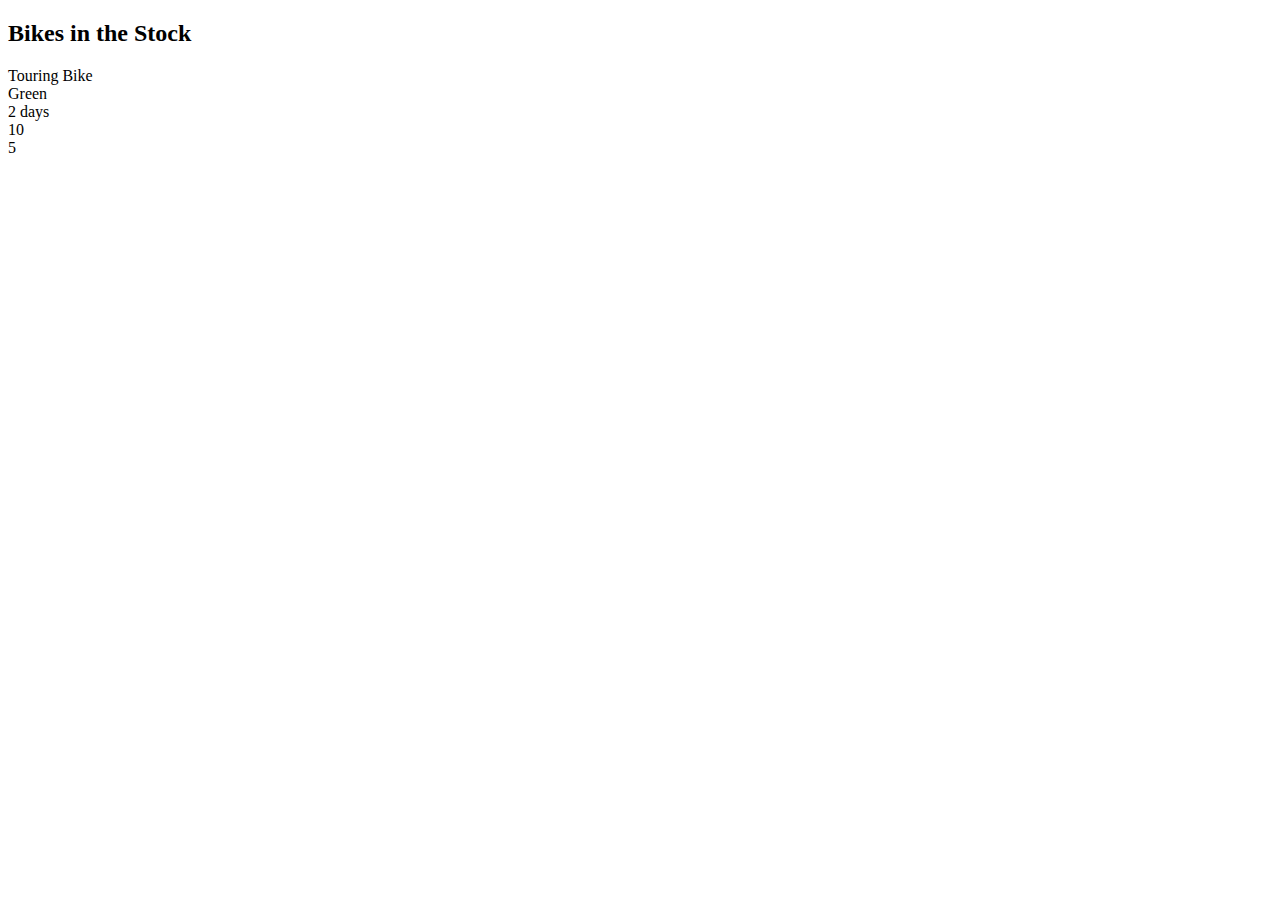
<file: bikesinjson.html>
<!DOCTYPE html>
<html>
<body>

<h2>Bikes in the Stock</h2>

<p id="demo"></p>

<script>
var bike1 = '{"type":"City Bike","color":"Black","hireTime":"1 day","price":"10", "quantity":"5"}';
var bike2 = '{"type":"Mountain Bike","color":"Red","hireTime":"2 days","price":"10", "quantity":"5"}';
var bike3 = '{"type":"Touring Bike","color":"Green","hireTime":"2 days","price":"10", "quantity":"5"}';
var bike4 = '{"type":"BMX","color":"Mixed","hireTime":"1 day","price":"10", "quantity":"5"}';


var obj = JSON.parse(bike3);

document.getElementById("demo").innerHTML =
obj.type + "<br>" +
obj.color + "<br>" +
obj.hireTime + "<br>" +
obj.price + "<br>" +
obj.quantity
</script>

</body>
</html>
</file>
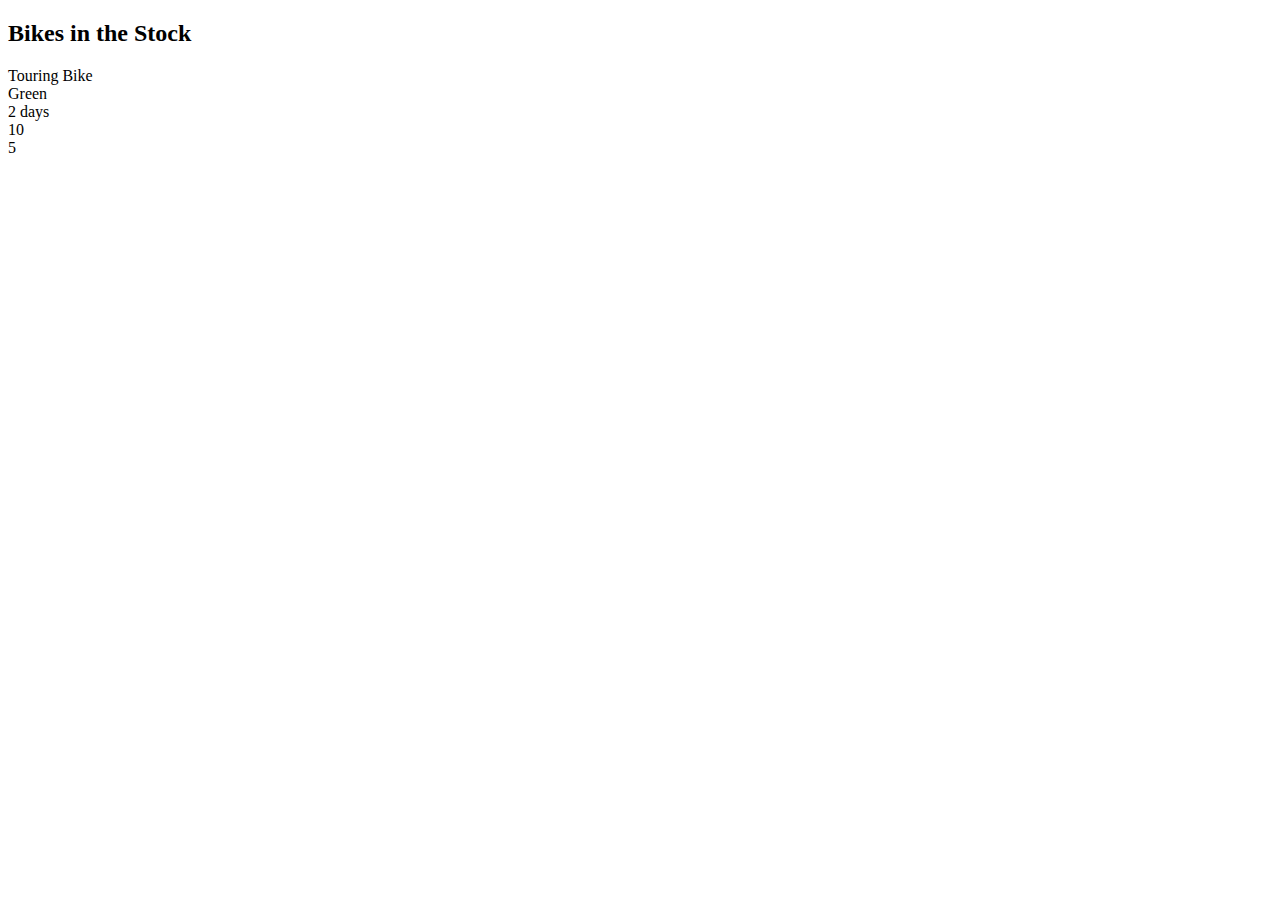
<file: images/bikesinjson.html>
<!DOCTYPE html>
<html>
<body>

<h2>Bikes in the Stock</h2>

<p id="demo"></p>

<script>
var bike1 = '{"type":"City Bike","color":"Black","hireTime":"1 day","price":"10", "quantity":"5"}';
var bike2 = '{"type":"Mountain Bike","color":"Red","hireTime":"2 days","price":"10", "quantity":"5"}';
var bike3 = '{"type":"Touring Bike","color":"Green","hireTime":"2 days","price":"10", "quantity":"5"}';
var bike4 = '{"type":"BMX","color":"Mixed","hireTime":"1 day","price":"10", "quantity":"5"}';


var obj = JSON.parse(bike3);

document.getElementById("demo").innerHTML =
obj.type + "<br>" +
obj.color + "<br>" +
obj.hireTime + "<br>" +
obj.price + "<br>" +
obj.quantity
</script>

</body>
</html>
</file>
